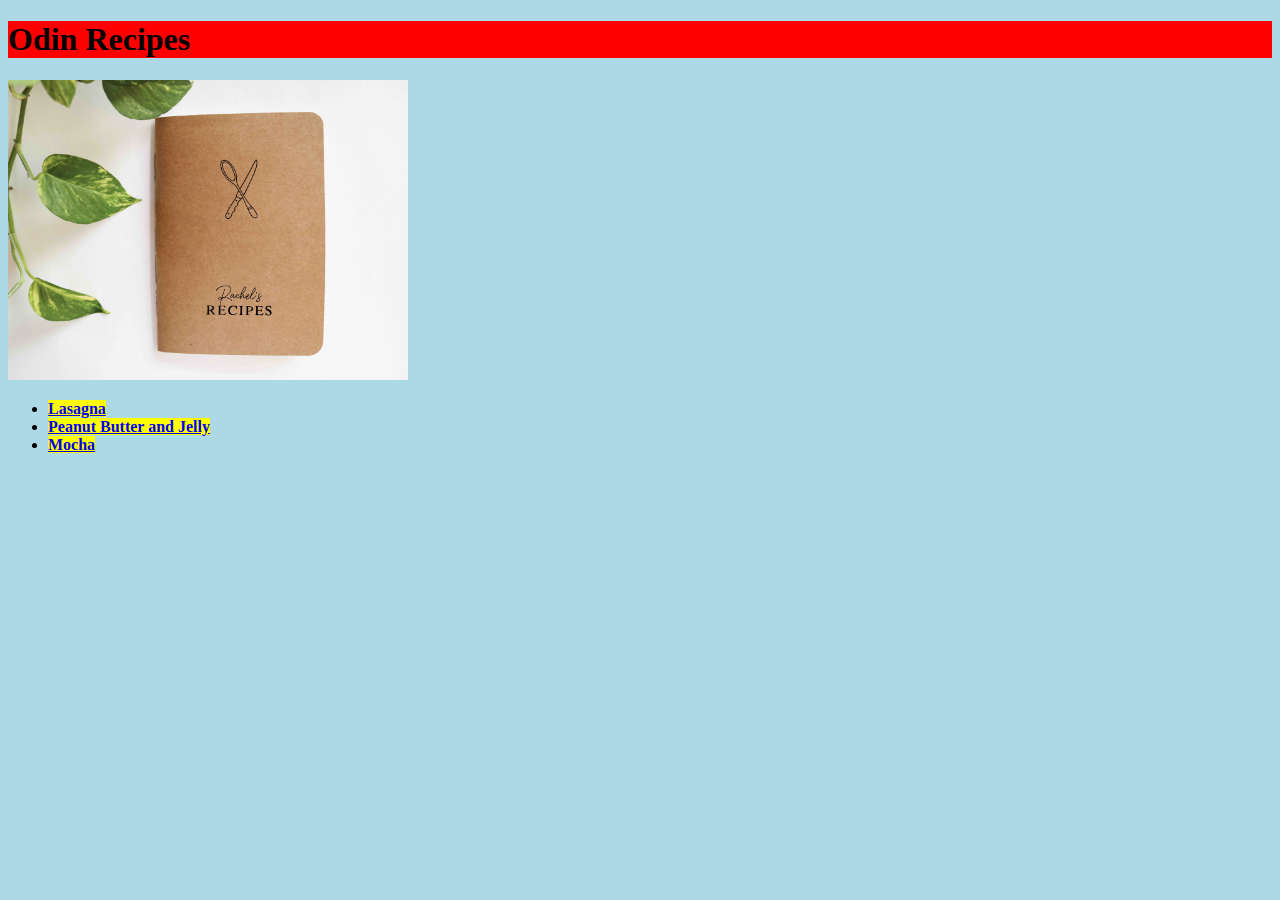
<file: index.html>
<!DOCTYPE html>
<html lang="en">
<head>
    <meta charset="UTF-8">
    <title>Odin Recipes</title>
    <link rel="stylesheet" href="styles.css">
</head>
<body>
    <h1>Odin Recipes</h1>
    <img src="./img/recipebook.jpeg" alt=Recipe Book>
    <ul>
    <div class="recipe"><li><a href="recipes/lasagna.html"><strong>Lasagna</strong></a></li></div>
    <div class="recipe"><li><a href="recipes/pbj.html"><strong>Peanut Butter and Jelly</strong></a></li></div>
    <div class="recipe"><div class="drink"><li><a href="recipes/mocha.html"><strong>Mocha</strong></a></li></div></div>
    </ul>
</body>
</html>
</file>
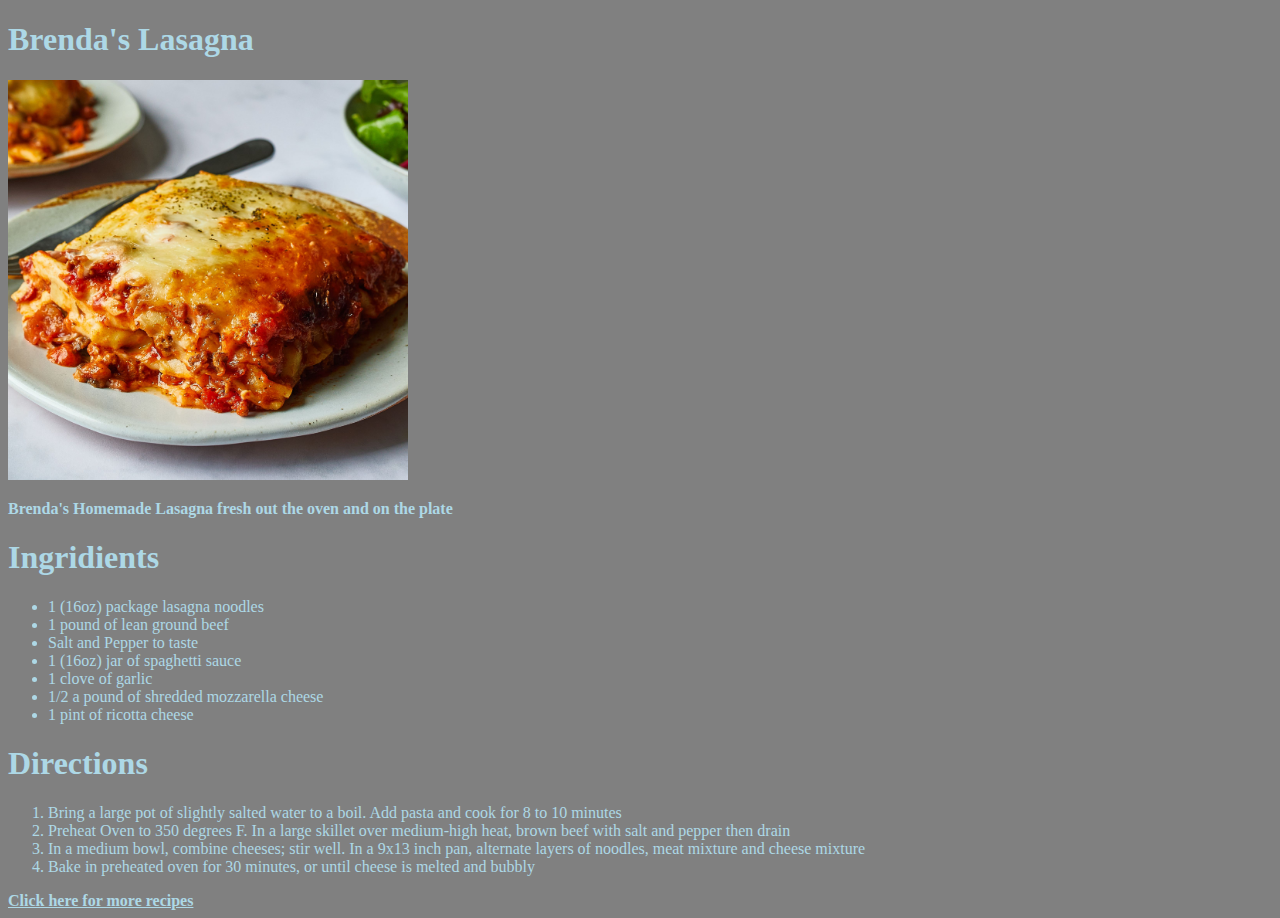
<file: recipes/lasagna.html>
<!DOCTYPE html>
<html lang="en">
<head>
    <meta charset="UTF-8">
    <title>Lasagna</title>
    <link rel="stylesheet" href="lasagna.css">
</head>
<body>
    <h1>Brenda's Lasagna</h1>
    <img src="../img/lasagna.jpg" alt="Lasagna">
    <p><strong>Brenda's Homemade Lasagna fresh out the oven and on the plate</strong></p>
    <p>
        <div class="steps"><h1>Ingridients</h1>
        <ul>
            <li>1 (16oz) package lasagna noodles</li>
            <li>1 pound of lean ground beef</li>
            <li>Salt and Pepper to taste</li> 
            <li>1 (16oz) jar of spaghetti sauce</li>
            <li>1 clove of garlic</li>
            <li>1/2 a pound of shredded mozzarella cheese</li>
            <li>1 pint of ricotta cheese</li>
        </ul>
        </div>
    </p>
    <p> <h1>Directions</h1>
        <ol>
            <li>Bring a large pot of slightly salted water to a boil. Add pasta and cook for 8 to 10 minutes</li>
            <li>Preheat Oven to 350 degrees F. In a large skillet over medium-high heat, brown beef with salt and pepper then drain</li>
            <li>In a medium bowl, combine cheeses; stir well. In a 9x13 inch pan, alternate layers of noodles, meat mixture and cheese mixture</li>
            <li>Bake in preheated oven for 30 minutes, or until cheese is melted and bubbly</li>
        </ol>
    </p>
    <a href="../index.html"><strong>Click here for more recipes</strong></a>
</body>
</html>
</file>
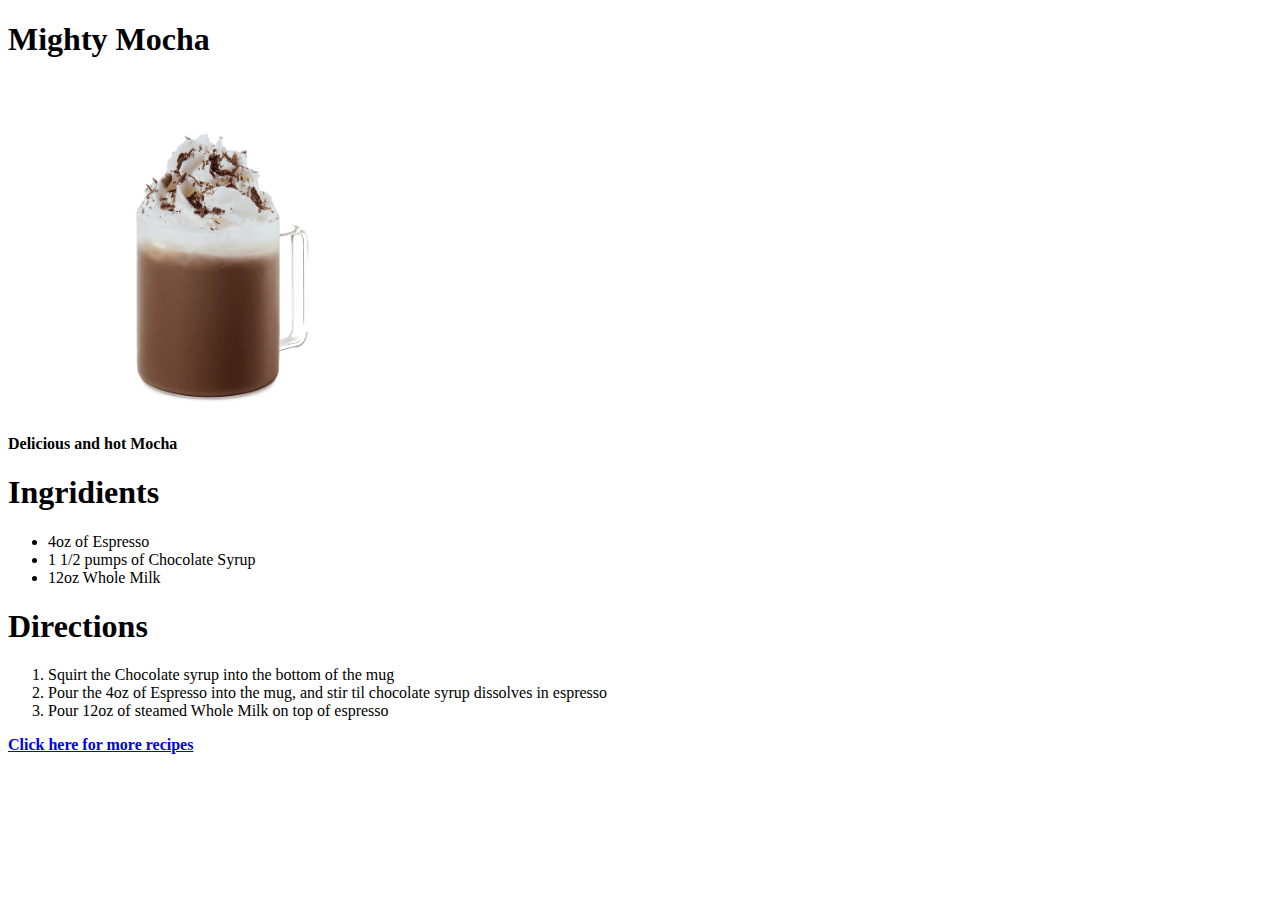
<file: recipes/mocha.html>
<!DOCTYPE html>
<html lang="en">
<head>
    <meta charset="UTF-8">
    <title>Mocha</title>
    <link rel="stylesheet" href="mocha.css">
</head>
<body>
    <h1>Mighty Mocha</h1>
    <img src="../img/mocha.png" alt="Mocha">
    <p><strong>Delicious and hot Mocha</strong></p>
    <p>
        <h1>Ingridients</h1>
        <ul>
            <li>4oz of Espresso</li>
            <li>1 1/2 pumps of Chocolate Syrup</li>
            <li>12oz Whole Milk</li>
        </ul>
    </p>
    <p> <h1>Directions</h1>
        <ol>
            <li>Squirt the Chocolate syrup into the bottom of the mug</li>
            <li>Pour the 4oz of Espresso into the mug, and stir til chocolate syrup dissolves in espresso</li>
            <li>Pour 12oz of steamed Whole Milk on top of espresso</li>
        </ol>
    </p>
    <a href="../index.html"><strong>Click here for more recipes</strong></a>
</body>
</html>
</file>
<file: styles.css>
img {height: auto; width: 400px;}
* {background: lightblue;}
h1 {background-color: red;}
strong {background-color: yellow;}
</file>
<file: recipes/lasagna.css>
img {height: auto; width: 400px;}
.div .steps {color: darkgreen;}
* {background-color: grey; color: lightblue;}
</file>
<file: recipes/mocha.css>
img {height: auto; width: 400px;}
</file>
